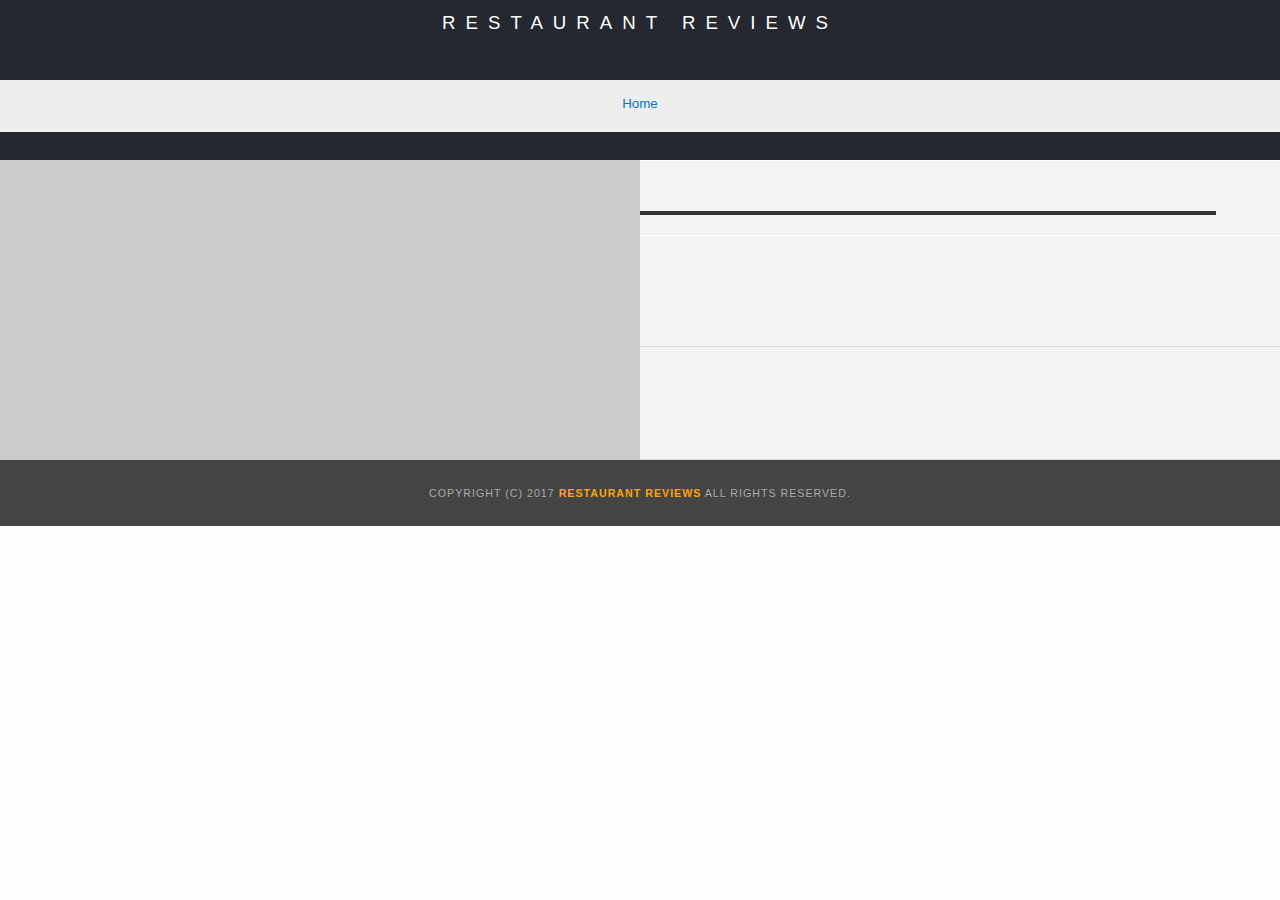
<file: restaurant.html>
<!DOCTYPE html>
<html>

<head>
  <!-- Normalize.css for better cross-browser consistency -->
  <link rel="stylesheet" src="//normalize-css.googlecode.com/svn/trunk/normalize.css" />
  <!-- Main CSS file -->
  <link rel="stylesheet" href="css/styles.css" type="text/css">
  <link rel="stylesheet" href="https://unpkg.com/leaflet@1.3.1/dist/leaflet.css" integrity="sha512-Rksm5RenBEKSKFjgI3a41vrjkw4EVPlJ3+OiI65vTjIdo9brlAacEuKOiQ5OFh7cOI1bkDwLqdLw3Zg0cRJAAQ==" crossorigin=""/>
  <meta name="viewport" content="width=device-width, initial-scale=1" />
  <title>Restaurant Info</title>
</head>

<body class="inside">
  <!-- Beginning header -->
  <header>
    <!-- Beginning nav -->
    <nav>
      <h1><a href="/">Restaurant Reviews</a></h1>
    </nav>
    <!-- Beginning breadcrumb -->
    <nav aria-label="Breadcrumb">
      <ul id="breadcrumb" >
        <li><a href="/">Home</a></li>
      </ul>
    </nav>
    <!-- End breadcrumb -->
    <!-- End nav -->
  </header>
  <!-- End header -->

  <!-- Beginning main -->
  <main id="maincontent" class="grid">
    <!-- Beginning map -->
    <section id="map-container">
      <div id="map" role="application"></div>
    </section>
    <!-- End map -->
    <!-- Beginning restaurant -->
    <section id="restaurant-container">
      <h3 id="restaurant-name"></h3>
      <img id="restaurant-img">
      <p id="restaurant-cuisine"></p>
      <p id="restaurant-address"></p>
      <table id="restaurant-hours"></table>
      <div id="reviews-container">
        <ul id="reviews-list"></ul>
      </div>
    </section>
    <!-- end restaurant -->
    <!-- Beginning reviews -->
    <!-- <section id="reviews-container">
      <ul id="reviews-list"></ul>
    </section> -->
    <!-- End reviews -->
  </main>
  <!-- End main -->

  <!-- Beginning footer -->
  <footer id="footer">
    Copyright (c) 2017 <a href="/"><strong>Restaurant Reviews</strong></a> All Rights Reserved.
  </footer>
  <!-- End footer -->
  <script src="https://unpkg.com/leaflet@1.3.1/dist/leaflet.js" integrity="sha512-/Nsx9X4HebavoBvEBuyp3I7od5tA0UzAxs+j83KgC8PU0kgB4XiK4Lfe4y4cgBtaRJQEIFCW+oC506aPT2L1zw==" crossorigin=""></script>
  <!-- Beginning scripts -->
  <!-- Database helpers -->
  <script type="text/javascript" src="js/dbhelper.js"></script>
  <!-- Main javascript file -->
  <script type="text/javascript" src="js/restaurant_info.js"></script>
  <!-- Google Maps -->
  <!-- <script async defer src="https://maps.googleapis.com/maps/api/js?key=AIzaSyDEvOzweaaceAl_zdp1uKSOu1KS1_-eVfw&libraries=places"></script> -->
  <!-- End scripts -->

</body>

</html>
</file>
<file: css/styles.css>
@charset "utf-8";
/* CSS Document */

body,td,th,p{
	font-family: Arial, Helvetica, sans-serif;
	font-size: 10pt;
	color: #333;
	line-height: 1.5;
}
body {
	background-color: #fdfdfd;
	margin: 0;
	position:relative;
}
ul, li {
	font-family: Arial, Helvetica, sans-serif;
	font-size: 10pt;
	color: #333;
}
a {
	color: orange;
	text-decoration: none;
}
a:hover, a:focus {
	color: #3397db;
	text-decoration: none;
}
a img{
	border: none 0px #fff;
}
h1, h2, h3, h4, h5, h6 {
  font-family: Arial, Helvetica, sans-serif;
  margin: 0 0 20px;
}
article, aside, canvas, details, figcaption, figure, footer, header, hgroup, menu, nav, section {
	display: block;
}
#maincontent {
  background-color: #f3f3f3;
  min-height: 100%;
}
#footer {
  background-color: #444;
  color: #aaa;
  font-size: 8pt;
  letter-spacing: 1px;
  padding: 25px;
  text-align: center;
  text-transform: uppercase;
}
/* ====================== Navigation ====================== */
nav {
  width: 100%;
  height: 80px;
  background-color: #252831;
  text-align:center;
}
nav h1 {
  margin: auto;
}
nav h1 a {
  color: #fff;
  font-size: 14pt;
  font-weight: 200;
  letter-spacing: 10px;
  text-transform: uppercase;
}
#breadcrumb {
    padding: 10px 40px 16px;
    list-style: none;
    background-color: #eee;
    font-size: 17px;
    margin: 0;
}

/* Display list items side by side */
#breadcrumb li {
    display: inline;
}

/* Add a slash symbol (/) before/behind each list item */
#breadcrumb li+li:before {
    padding: 8px;
    color: black;
    content: "/\00a0";
}

/* Add a color to all links inside the list */
#breadcrumb li a {
    color: #0275d8;
    text-decoration: none;
}

/* Add a color on mouse-over */
#breadcrumb li a:hover {
    color: #01447e;
    text-decoration: underline;
}
/* ====================== Map ====================== */
#map {
  height: 400px;
  width: 100%;
  background-color: #ccc;
}
/* ====================== Restaurant Filtering ====================== */
.filter-options {
  width: 100%;
  height: 50px;
  background-color: #3397DB;
  align-items: center;
}
.filter-options h2 {
  color: white;
  font-weight: normal;
  line-height: 1;
  display: inline-block;
  margin-left: 10px;
  width: 30%;
}
.filter-options select {
  background-color: white;
  border: 1px solid #fff;
  font-family: Arial,sans-serif;
  font-size: 11pt;
  height: 35px;
  line-height: 35px;
  letter-spacing: 0;
  margin: 7.5px 1px;
  width: 30%;
}

/* ====================== Restaurant Listing ====================== */
#restaurants-list {
  background-color: #f3f3f3;
  list-style: outside none none;
  margin: 0;
  padding: 30px 15px 60px;
  text-align: center;
  display: grid;
  grid-template-columns: repeat(auto-fit, minmax(300px, 1fr));
  grid-template-rows: repeat(auto-fit, minmax(400px, 1fr));
}
#restaurants-list li {
  background-color: #fff;
  border: 2px solid #ccc;
  font-family: Arial,sans-serif;
  margin: 15px;
  min-height: 380px;
  padding: 0 30px 25px;
  text-align: left;
}
#restaurants-list .restaurant-img {
  background-color: #ccc;
  display: block;
  margin: 0;
  max-width: 100%;
  /*min-height: 248px;*/
  min-width: 100%;
}
#restaurants-list li h1 {
  color: #f18200;
  font-family: Arial,sans-serif;
  font-size: 14pt;
  font-weight: 200;
  letter-spacing: 0;
  line-height: 1.3;
  margin: 20px 0 10px;
  text-transform: uppercase;
}
#restaurants-list p {
  margin: 0;
  font-size: 11pt;
}
#restaurants-list li a {
  background-color: orange;
  border-bottom: 3px solid #eee;
  color: #fff;
  display: inline-block;
  font-size: 10pt;
  margin: 15px 0 0;
  padding: 8px 30px 10px;
  text-align: center;
  text-decoration: none;
  text-transform: uppercase;
}

/* ====================== Restaurant Details ====================== */
.inside header {
  top: 0;
  width: 100%;
  z-index: 1000;
}
.inside #map-container {
  background: blue none repeat scroll 0 0;
  height: 100%;
  /*grid-column-start: 2;
  grid-column-end: 3;*/
}
.inside #map {
  background-color: #ccc;
  height: 100%;
  width: 100%;
}
.inside #footer {
  bottom: 0;
  /*position: absolute;
  width: 100%;*/
}
#restaurant-name {
  color: #f18200;
  font-family: Arial,sans-serif;
  font-size: 20pt;
  font-weight: 200;
  letter-spacing: 0;
  margin: 15px 0 30px;
  text-transform: uppercase;
  line-height: 1.1;
}
#restaurant-img {
	width: 90%;
}
#restaurant-address {
  font-size: 12pt;
  margin: 10px 0px;
}
#restaurant-cuisine {
  background-color: #333;
  color: #ddd;
  font-size: 12pt;
  font-weight: 300;
  letter-spacing: 10px;
  margin: 0 0 20px;
  padding: 2px 0;
  text-align: center;
  text-transform: uppercase;
	width: 90%;
}
#restaurant-container, #reviews-container {
  border-bottom: 1px solid #d9d9d9;
  border-top: 1px solid #fff;
  /*grid-column-start: 1;
  grid-column-end: 2;*/
  /*padding: 140px 40px 30px;*/
}
#reviews-container {
  padding: 30px 40px 80px;
}
#reviews-container h2 {
  color: #f58500;
  font-size: 24pt;
  font-weight: 300;
  letter-spacing: -1px;
  padding-bottom: 1pt;
}
#reviews-list {
  margin: 0;
  padding: 0;
}
#reviews-list li {
  background-color: #fff;
  border: 2px solid #f3f3f3;
  display: block;
  list-style-type: none;
  margin: 0 0 30px;
  overflow: hidden;
  padding: 0 20px 20px;
  position: relative;
  width: 85%;
}
#reviews-list li p {
  margin: 0 0 10px;
}
#restaurant-hours td {
  color: #666;
}


.grid{
  display: grid;
  grid-template-columns: repeat(auto-fit, minmax(300px, 1fr));
  grid-template-rows: repeat(auto-fit, minmax(300px, 1fr));
}
</file>
